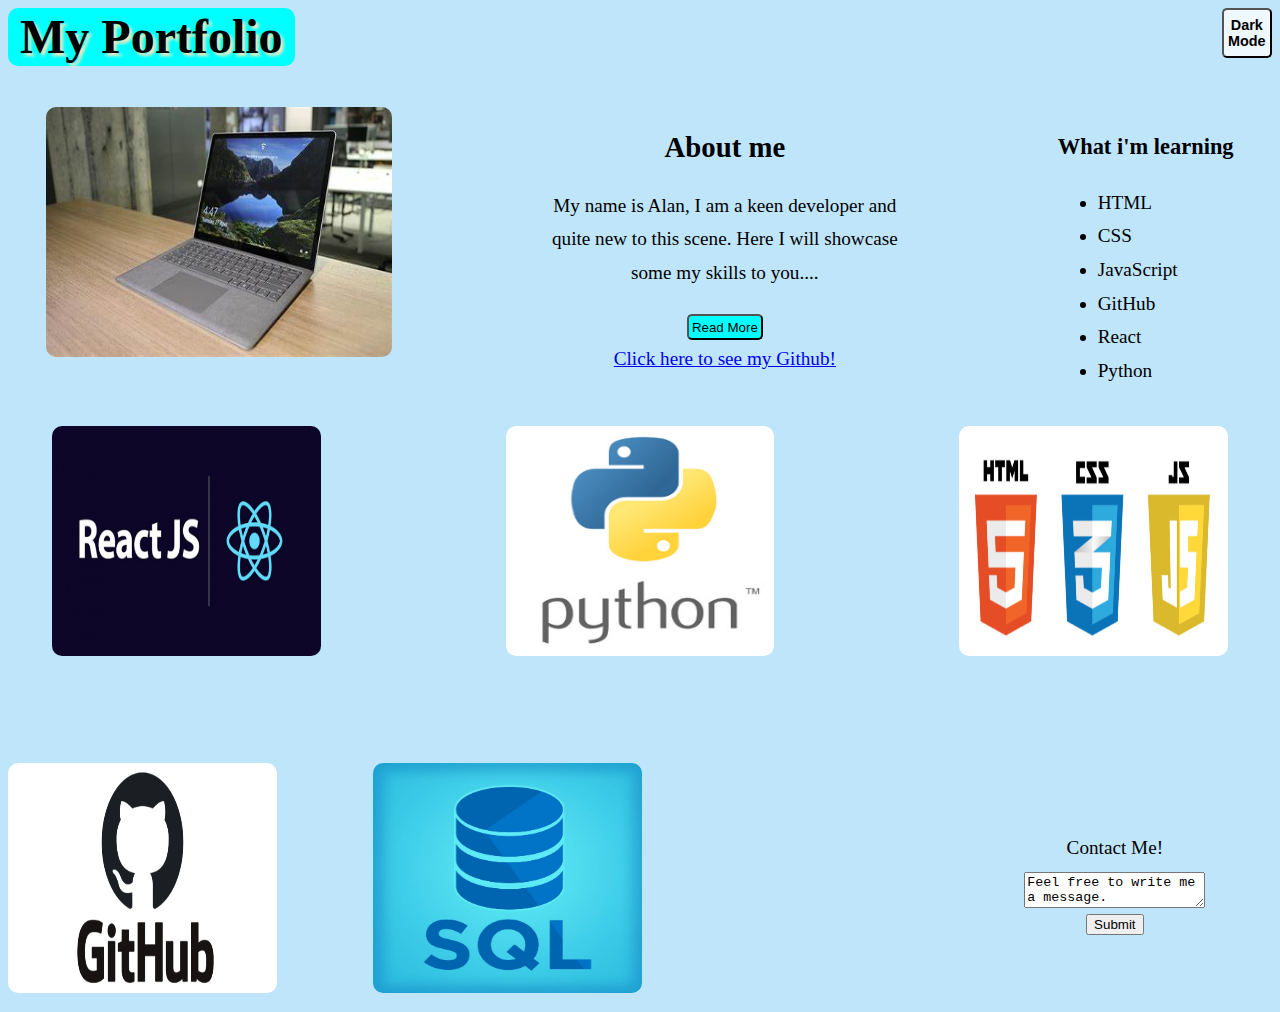
<file: docs/index.html>
<!DOCTYPE html>
<html lang="en">
<head>
	<title>Personal Portfolio</title>
	<meta charset="utf8">
	<link href="style.css" rel="stylesheet">
	<script type="text/javascript" src="index.js"></script>
</head>
<body>
	<div class="header">
		<h1>My Portfolio</h1>
		<button onClick="darkMode()" id="darkModeBtn">Dark Mode</button>
	</div>
	
	<div class="container">
		<div>
			<img id='laptop' src="Images/laptop.jfif" alt="laptop">
		</div>
		<div class="text">
			<h2>About me</h2>
			<p>
				My name is Alan, I am a keen developer and quite new to this scene. Here I will showcase some my skills to you.<span id="dots">...</span>
				<span id="more">What i enjoy about coding is how it challenges my ability to think critically and to solve problems. I also like putting together an attractive front-end and so far am finding JavaScript quite fun!</span>
			</p>
				<button onClick="showMore()" id="showTextBtn">Read More</button>
		<br>
			<a href= "https://github.com/a-foxx">Click here to see my Github!</a>
		</div>
		<div>
				<h3>What i'm learning</h3>
			<ul>
				<li>HTML</li>
				<li>CSS</li>
				<li>JavaScript</li>
				<li>GitHub</li>
				<li>React</li>
				<li>Python</li>
			</ul>
			</div>
	</div>
	<div class='footer'>
		<div class="image"> 
			<img src="Images/react.png" alt="React logo">
		</div>
		<div class="image">
			<img src="Images/Python-logo.png" alt="Python logo">
		</div>
		<div class="image">
			<img src="Images/HTML-CSS-JS.png" alt="HTML CSS JS logo">
		</div>
		<div class="image"> 
			<img src="Images/github-logo.png" alt="Github logo">
		</div>
		
		<div class="image"> 
			<img src="Images/sql.jpg" alt="SQL logo">
		</div>
		<div class='contact'>
			Contact Me!
			<textarea id= 'contactMe' name= 'contactMe'>Feel free to write me a message.</textarea>
			<input type='submit'>
		</div>
	</div>
	
</body>
<footer>

</footer>
</html>
</file>
<file: docs/style.css>
body {
	background-color: #bfe5fa;	
	font-size: 120%;
	font-family:Georgia, 'Times New Roman', Times, serif;
	line-height: 1.75em;
}

.header {
	display: flex;
	justify-content: space-between;
	align-content: center;
	margin: auto;
}

.dark-mode {
	background-color: black;
	color: whitesmoke;
}

.dark-mode h1 {
	text-shadow: none;
	color: black;
}

#darkModeBtn {
	background-color: aliceblue;
	font-size: 0.75em;
	font-weight: bold;
	border-radius: 5px;
	padding: 0.25em;
	height: 3.5em;
	width: 3.5em;
}
		
h1   {	
	margin-top: auto;
	font-size: 250%;
	text-shadow: 3px 3px 3px #F4E8BC;
	background-color: cyan;
	border-radius: 10px;
	padding: 0.25em;
}	

#laptop {
	height: 13em;
	width: 18em;
	border-radius: 10px;
}

.container {
	display: flex;
	flex-wrap: wrap;
	justify-content: space-between;
	margin: 0.5em 2em 1em;
}

.text {
	width: 30%;
	text-align: center;
}

#more {
	display: none;
}

#showTextBtn {
	background-color: cyan;
	border-radius: 5px;
	padding: 0.25em;
}

#showTextBtn:hover {
	text-decoration: underline;
	padding: 0.5em;
}

.footer {
	display: flex;
	flex-wrap: wrap;
	justify-content: space-around;
	align-items: center;
	width: 100%;
	gap: 5em;
	
}

.footer div:last-child {
	margin-left: auto;
}

.footer img {
	border-radius: 10px;
	height: 12em;
	width: 14em;
}

.footer img:hover{
	transform: scale(1.25);
	}

.contact 	{	
	display: flex;
	align-items: center;
	flex-direction: column;
	height: auto;
	
}

.contact textarea {
	margin: 0.5em 5em;
}

@media only screen and (max-width: 600px) {
	#laptop {
		display: none;
	}
	.text {
		width: 100%;
	}
	.footer {
		justify-content: center;
		flex-direction: column;
	}
	#double-image {
		height: 18em;
		width: 32em;
	}
	
	.footer div:last-child {
		margin: auto;
	}

}
</file>
